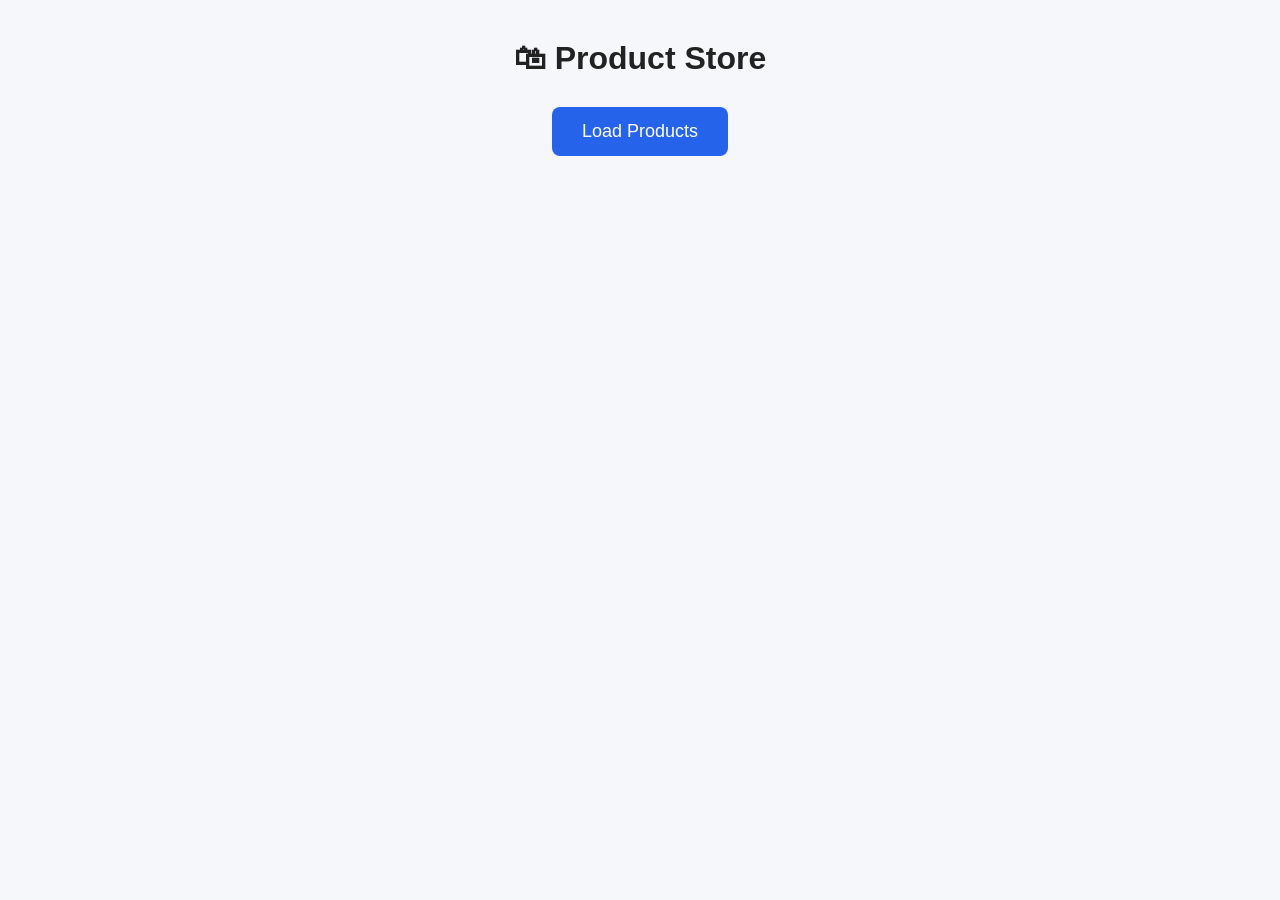
<file: target/classes/static/index.html>
<!DOCTYPE html>
<html lang="en">

<head>
    <meta charset="UTF-8">
    <meta name="viewport" content="width=device-width, initial-scale=1.0">
    <title>Product Store</title>

    <link rel="stylesheet" href="style.css">
</head>

<body>

<div class="container">

    <h1>🛍 Product Store</h1>

    <button onclick="loadProducts()" class="btn">
        Load Products
    </button>

    <div id="products" class="product-container">

    </div>

</div>

<script src="script.js"></script>

</body>
</html>
</file>
<file: target/classes/static/style.css>
*{
    margin:0;
    padding:0;
    box-sizing:border-box;
    font-family:Arial, Helvetica, sans-serif;
}

body{

    background:#f5f7fb;
    padding:40px;

}

.container{

    max-width:1200px;
    margin:auto;

}

h1{

    text-align:center;
    margin-bottom:30px;
    color:#222;

}

.btn{

    display:block;
    margin:auto;
    padding:14px 30px;

    background:#2563eb;
    color:white;

    border:none;
    border-radius:8px;

    cursor:pointer;

    font-size:18px;

    transition:.3s;

}

.btn:hover{

    background:#1d4ed8;

}

.product-container{

    display:grid;

    grid-template-columns:repeat(auto-fit,minmax(260px,1fr));

    gap:25px;

    margin-top:40px;

}

.card{

    background:white;

    border-radius:12px;

    padding:25px;

    box-shadow:0 10px 25px rgba(0,0,0,.1);

    transition:.3s;

}

.card:hover{

    transform:translateY(-8px);

    box-shadow:0 15px 30px rgba(0,0,0,.15);

}

.card img{

    width:100%;

    height:170px;

    object-fit:cover;

    border-radius:10px;

    margin-bottom:20px;

}

.card h2{

    color:#222;
    margin-bottom:15px;

}

.price{

    color:green;

    font-size:22px;

    font-weight:bold;

    margin-top:15px;

}

.id{

    color:#666;
    margin-top:10px;

}

.buy{

    width:100%;

    margin-top:20px;

    background:#16a34a;

    color:white;

    border:none;

    padding:12px;

    border-radius:8px;

    cursor:pointer;

    font-size:16px;

}

.buy:hover{

    background:#15803d;

}
</file>
